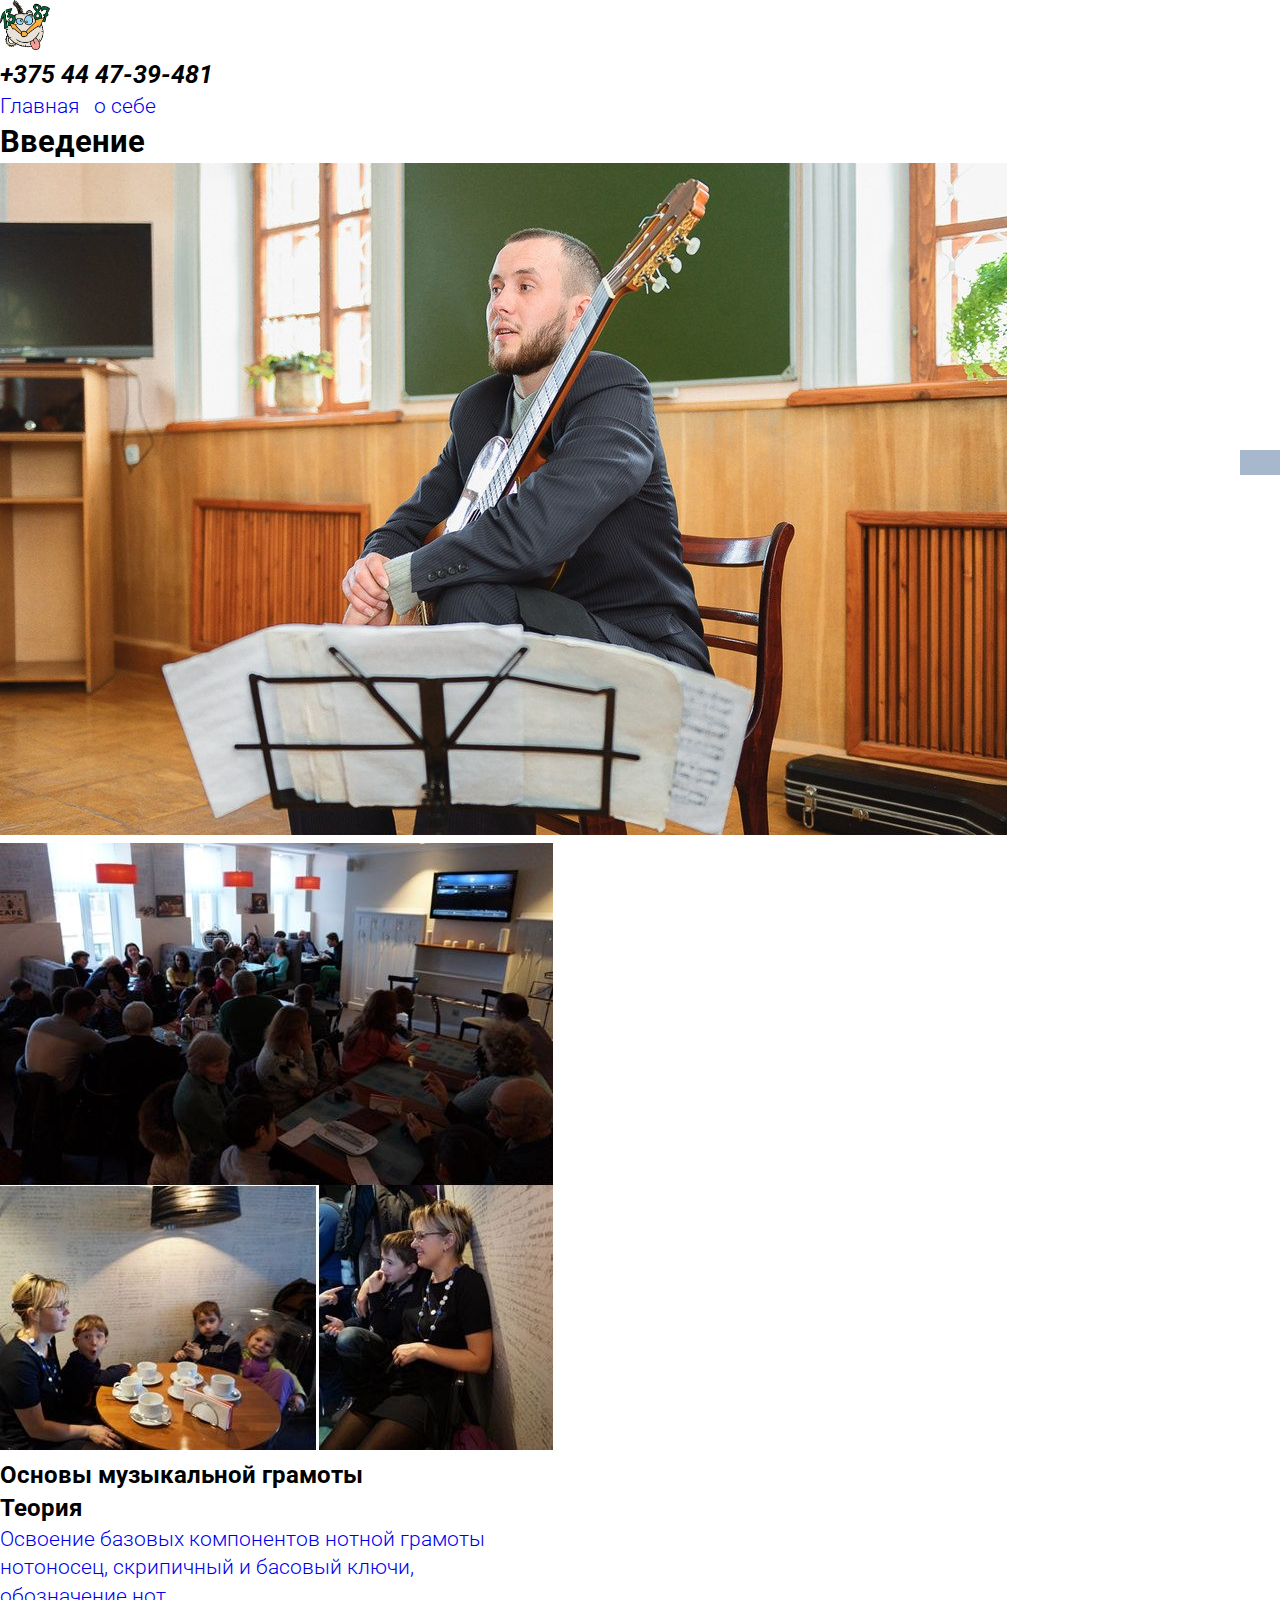
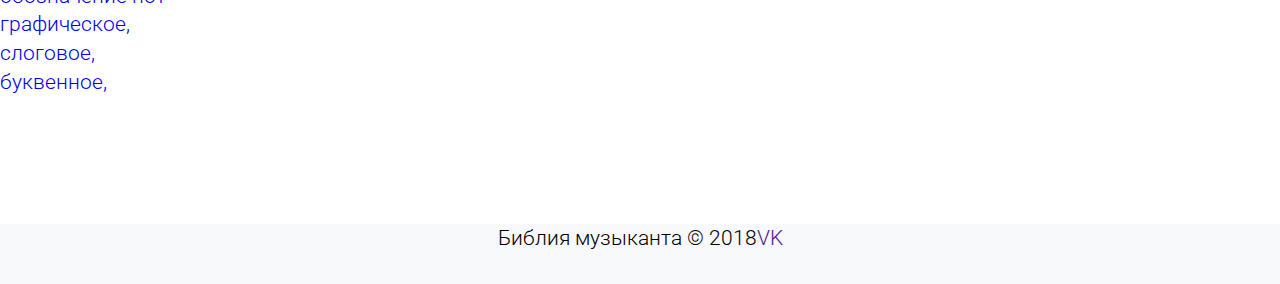
<file: index4.html>
<!doctype html>
<html lang="en">
<head>
    <title> Библия музыканта </title>
    <meta charset="utf-8">
    <meta name="viewport" content="width=device-width, initial-scale=1, maximum-scale=1"/>
    <meta property="og:locale" content="ru_RU">
    <meta property="og:type" content="website">
    <meta property="og:title" content="Библия музыканта">
    <meta property="og:url" content="#">
    <meta property="og:site" content="#">
    <meta property="og:site_name" content="разработка программы">
    <meta name="viewport" content="width=device-width, initial-scale=1">
    <link rel="icon" type="image/png" href="favicon_16x16.png" sizes="16x16">
    <link rel="icon" type="image/png" href="favicon_32x32.png" sizes="32x32">
    <link rel="icon" type="image/png" href="favicon_96x96.png" sizes="96x96">
    <link href="https://fonts.googleapis.com/css?family=Roboto:400,700&amp;subset=cyrillic,cyrillic-ext"
          rel="stylesheet">
    <link rel="stylesheet" href="https://use.fontawesome.com/releases/v5.0.13/css/all.css"
          integrity="sha384-DNOHZ68U8hZfKXOrtjWvjxusGo9WQnrNx2sqG0tfsghAvtVlRW3tvkXWZh58N9jp" crossorigin="anonymous">
    <link rel="stylesheet" href="css/style.css">
    <link rel="stylesheet" href="css/responsive.css">
</head>
<body class="wrapper">
<header class="header-top">
    <div class="logo">
        <a href="https://andreychernetsky.github.io/news-block/index.html" class="logo__link">
            <img src="images/1387.jpg" alt="" class="logo__brand">
        </a>
    </div>

    <span class="contacts__phone">
            <i class="fa fa-phone-square" aria-hidden="true">+375 44 47-39-481</i>
        </span>
    <div class="btn-menu">
        <div class="btn-menu__line"></div>
        <div class="btn-menu__line"></div>
        <div class="btn-menu__line"></div>
    </div>
</header>
<main class="wrap-block">
    <nav class="nav-menu" id="fixd-menu">
        <ul class="nav-menu__list">
            <li class="nav-menu__item">
                <a href="https://andreychernetsky.github.io/first-lesson/public/index.html" class="nav-menu__link">Главная</a>
            </li>
            <li class="nav-menu__item">
                <a href="https://andreychernetsky.github.io/site-for-git/#" class="nav-menu__link">о себе</a>
            </li>
        </ul>
    </nav>
    <aside class="block-right">
        <nav class="sidebar">

        </nav>
    </aside>
    <section class="left-block">
        <article class="left-block__article">
            <h2 class="headline"> Введение </h2>
            <div class="img">
                <a href="https://vk.com/id459488160?z=video267955976_456239310%2Fvideos459488160%2Fpl_459488160_-2"
                   class="block-left__link">
                    <img src="images/1.jpg" alt="" class="img__brand_left">
                </a>
            </div>
            <p class="left-block__text">

            </p>
            <div class="img">
                <a href="https://vk.com/videos459488160?z=video267955976_456239101%2Fpl_459488160_-2">
                    <img src="images/5.jpg" alt="" class="img__brand_right">
                </a>
            </div>
        </article>
        <article class="left-block__article block-list">
            <h3 class="headline">Основы музыкальной грамоты</h3>
            <ul class="block-list__list-text">
                <h3 class="headline">Теория</h3>
                <li class="block-list__item">
                    <a href=" " class="block-list__link"> Освоение базовых компонентов нотной грамоты</a>
                </li>
                <li class="block-list__item">
                    <a href="  " class="block-list__link">нотоносец, скрипичный и басовый ключи,</a>
                </li>
                <li class="block-list__item">
                    <a href=" " class="block-list__link">обозначение нот</a>

                    <ul>
                        <li>
                            <a href=" " class="block-list__sub-link">графическое,</a>
                        </li>
                        <li>
                            <a href=" " class="block-list__sub-link">слоговое,</a>
                        </li>
                        <li>
                            <a href="  " class="block-list__sub-link">буквенное,</a>
                        </li>
                    </ul>
                </li>
        </article>
    </section>
</main>
<div class="social-icons">
    <div class="dws-button dws-vk">
        <a href="https://vk.com/id459488160" class="social-icons__link" target="_blank"> <i
                class="fab fa-vk"></i></a>
        <div class="dws-share">

        </div>
    </div>
</div>
<footer class="footer">
    <div class="footer__copyright">
        Библия музыканта &copy; 2018 <br>
    </div>
    <div>
        <a href="" class="footer__link">VK</a>
    </div>
</footer>
</body>
</html>
</file>
<file: css/style.css>
/*html, body, div, span, applet, object, iframe,
h1, h2, h3, h4, h5, h6, p, blockquote, pre,
a, abbr, acronym, address, big, cite, code,
del, dfn, em, img, ins, kbd, q, s, samp,
small, strike, strong, sub, sup, tt, var,
b, u, i, center,
dl, dt, dd, ol, ul, li,
fieldset, form, label, legend,
table, caption, tbody, tfoot, thead, tr, th, td,
article, aside, canvas, details, embed, 
figure, figcaption, footer, header, hgroup, 
menu, nav, output, ruby, section, summary,
time, mark, audio, video {
    margin: 0;
    padding: 0;
    border: 0;
    font-size: 100%;
    font: inherit;
    vertical-align: baseline;
}*/

ol, ul {
    list-style: none;
}

* {
    margin: 0;
    padding: 0;
    outline: none;

    -webkit-box-sizing: border-box;
    -moz-box-sizing: border-box;
    box-sizing: border-box;
}

a, a:hover {
    text-decoration: none;
}

.clearfix:before,
.clearfix:after {
    content: " ";
    display: table;
}

.clearfix:after {
    clear: both;
}

.left {
    float: left;
}

.right {
    float: right;
}

.text-right {
    text-align: right;
}

html {
    height: 100%;
    font-size: 100%;
}

.wrapper {
    /*height: 100%;*/
    /*font: 14px/24px Arial, Tahoma, sans-serif;*/
    /*background-color: #ebebeb;*/
    font-family: 'Roboto', sans-serif;
    font-weight: 300;
    color: #000;
    font-size: 1.3rem;
    line-height: 1.375;
    margin: 0;
}

.wrap {
    position: relative; /*Позиционируем контент*/
    height: 100%;
    min-height: 100%;
    overflow-x: hidden;
    background: #fff;
}

.container,
.wrap-container {
    max-width: 1100px;
    margin: 0 auto;
}
.wrap-container {
    display: flex;
    justify-content: space-between;
}


.container {
    display: flex;
    justify-content: space-between;
    align-items: center;
    display: -webkit-flex;
    display: -moz-flex;
    display: -ms-flex;
    display: -o-flex;
}

.main-header {
    position: relative;
    padding: 10px;
    /*position: fixed;*/
    /*background: #22272F;*/
    background: #F8F9FB;
    /*display: flex;*/
    /*flex-direction: column;*/
}

.nav-menu__item {
    display: inline-block;
    list-style-type: none;

}

.nav-menu__link {
    margin: 0 10px 0 0;
    text-decoration: none;
    display: inline-block;
    font-size: 1.3rem;
    color: ;
}

.nav-menu__link:hover {
    color: green;
}

.logo__brand {
    width: 50px;
    height: 50px;
}

.icon-menu {
    display: none;
    height: 30px;
    width: 12px;
    float: left;
    padding: 5px 0;
    cursor: pointer;
    margin-right: 10px;
}

.icon-menu__divide {
    display: block;
    height: 2px;
    margin: 3px 0;
    background: #5e4a3f;
}
.contacts__phone {
    font-weight: 700;
    font-size: 1.5625rem;
    color: #000;
}

.sidebar-left {
    width: 300px;
    float: left;
    background: #FFFFFF;
    -webkit-transition: left 0.5s ease-out 0.2s;
    -moz-transition: left 0.5s ease-out 0.2s;
    -o-transition: left 0.5s ease-out 0.2s;
    transition: left 0.5s ease-out 0.2s;
}

/*оформление scroll*/
.scroll {
    padding: 20px;
}

.scroll-container {
    /*outline: 1px solid black;*/
    box-sizing: border-box;
    margin: 0;
    padding: 0;
}

.scroll-list {
    margin: 0;
    padding: 0;
}

.scroll-item {
    list-style-type: none;
    font-size: 1.3rem;
    text-align: center;
    margin-top: 3%;

}

.scroll__sub-list {
    margin-left: 0;
    color: #3d4493;
    display: inline-block;
}

.scroll__sub-item {
    font-size: 1.2rem;
    border-bottom: 1px solid rgba(210, 215, 217, 0.75);
}

.scroll__sub-link {
    color: #676d79;
    display: inline-block;
    line-height: 0.9rem;
    margin-bottom: 3px;
    border-radius: 3px;
    text-decoration: none;
    text-transform: uppercase;
    font-size: 0.9rem;
    border-bottom: none;
    padding: 0 0 10px 0;
    font-weight: 600;

}

.scroll__sub-link:hover {

    text-transform: uppercase;
    letter-spacing: 1px;
    font-weight: bold;
    color: #0b8512;

}

.wrap-block {
    width: 100%;
    /*display: flex;*/
    /*flex-direction: column;*/
    /*align-items: center;*/
}

.wrap-container__title-text {
    text-align: center;
    /*margin-top: 4%;*/
}
.wrap-container__text {
    text-align: justify;
    margin: 3px;
    line-height: 1.4rem;
    font-size: 1.3rem;
    margin-top: 3%;
}
/*содержание страицы*/
.toc {
    margin: 0 auto;
    background:#fff;
    width: auto;
    border:1px solid #aaa;
    padding:10px;
    margin-bottom:1em;
    width:auto;
    display:table;
    font-size: 95%;
    font-family: 'Roboto', sans-serif;
}
.toc__text {
    text-align:center;
    font-weght:700;
    margin: 0;
    padding: 0;
    font-size: 1.3em;

}
.toc__number {
    font-weght:400;
    font-size:90%;
}
.toc__list {
    margin-top:1em;
}
.toc__item {
    line-height:1.8em;
    background:0 0;
    list-style-type:none;
}
.toc__link {
    text-decoration:none;
    text-shadow:none;
    font-size: 1.3em;
}
.toc__link:hover {
    color:#e54e53;
    text-decoration:underline;
}
/*как брать аккорд*/
.position{
    max-width: 0 auto;
}
.position__list{
list-style-type: none;
}
.position__item {
    list-style: circle;
}
.img__brand {
    max-width: 100%;

}
/*таблица аккордов*/
.table {
    margin: .5em 0 1em;
    border-collapse: collapse;
    border-spacing: 0;
}
.table__tbody {
    margin: 0;
    padding: 0;
    border: 0;
    vertical-align: baseline;
}
.table__tr {

}
table__td {
    background-color: #fff;
    border: 1px solid #d1d1d1;
    padding: 10px;
}

.wrap-container__img {
    display: flex;
    flex-direction: column;
    align-items: center;
    /*outline: 1px solid black;*/
}

.wrap-container__content {
    margin-left: 300px;
    padding: 20px;
    background: #F8F9FB;
}
/*социальные иконки*/
.social-icons {
    opacity: 0.5;
    position: fixed;
    top: 50%;
    right: 0;
    z-index: 1000;
}

.dws-button {
    background-color: #3b5998;
    width: 50px;
    height: 35px;
    padding: 5px;
    transition: all 0.5s;
}

.social-icons__link {
    color: #ffffff;
    text-decoration: none;
}

.social-icons__link i.fab {
    font-size: 22px;
    text-align: center;
    display: block;
}

.dws-share {
    float: right;
    width: 30px;
}

.dws-text {
    float: right;
    font-size: 20px;
    position: relative;
    top: 2px;
    right: 5px;
}

/*.dws-facebook {background-color: #3b5998;}*/
.dws-vk {
    background-color: #507299;
}

.dws-youtube {
    background-color: #e62117;
}

/*.dws-envelope-o {background-color: #656766;}*/

.dws-button {
    width: 40px;
    height: 25px;
    padding: 5px;
    overflow: hidden;
}

.dws-button:hover {
    background-color: #000;
    width: 50px;
    padding-left: 15px;
}

/*.dws-facebook:hover{width: 75px}*/
.dws-vk:hover, .dws-youtube:hover {
    width: 95px
}
.footer {
    margin-top: 10%;
    background: #F8F9FB;
    width:100%;
    height: 60px;
    display: flex;
    justify-content: center;

}

.footer__link {
    display: inline;
}

.footer__link:hover {

}
</file>
<file: css/responsive.css>
@media (max-width: 768px) {
    .wrapper {
        padding-top: 50px;
    }

    .main-header {
        position: fixed;
        top: 0;
        left: 0;
        z-index: 9999;
        width: 100%;
        height: 40px;
        display: flex;
        justify-content:space-between;
        -webkit-transition: left 0.5s ease-out 0.2s;
        -moz-transition: left 0.5s ease-out 0.2s;
        -o-transition: left 0.5s ease-out 0.2s;
        transition: left 0.5s ease-out 0.2s;
    }
    .contacts__phone {
        display: none;
    }
    .nav-menu__item {
        display: inline-block;
        list-style-type: none;
    }

    .nav-menu__link {
        margin: 0 10px 0 0;
        text-decoration: none;
    }

    .nav-menu__link:hover {
        color: green;
    }

    .main-header.active,
    .content.active {
        left: 250px;
    }

    .logo__brand {
        height: 30px;
        width: 30px;
        margin: 0 10px 0 10px;
    }

    .icon-menu {
        display: block;
        margin-left:0;

    }

    .sidebar-left {
        position: fixed;
        top: 0;
        left: -250px;
        z-index: 9999;
        width: 250px;
        height: 100%;
        overflow: hidden;
    }

    .sidebar-left.active {
        left: 0;
    }

    .scroll {
        position: absolute;
        top: 0;
        left: 0;
        right: -18px;
        height: 100%;
        overflow-x: hidden;
        overflow-y: scroll;
        padding: 20px;
    }
    .container {
        display: flex;
        justify-content: space-between;
        align-items: center;
        display: -webkit-flex;
        display: -moz-flex;
        display: -ms-flex;
        display: -o-flex;
    }

    .wrap-container__content {
        position: absolute;
        top: 0;
        left: 0;
        width: 100%;
        margin-left: 0;
        -webkit-transition: left 0.5s ease-out 0.2s;
        -moz-transition: left 0.5s ease-out 0.2s;
        -o-transition: left 0.5s ease-out 0.2s;
        transition: left 0.5s ease-out 0.2s;
    }
    .wrap-container__title-text {
        text-align: center;
        /*margin-top: 4%;*/
    }
    .wrap-container__text {
        text-align: justify;
        margin: 13px;
        line-height: 1.4rem;
        font-size: 1.3rem;
        margin-top: 3%;
    }
    .social-icons{
        display: none;
    }
    .footer {
        width: 100%;
    }
}
</file>
